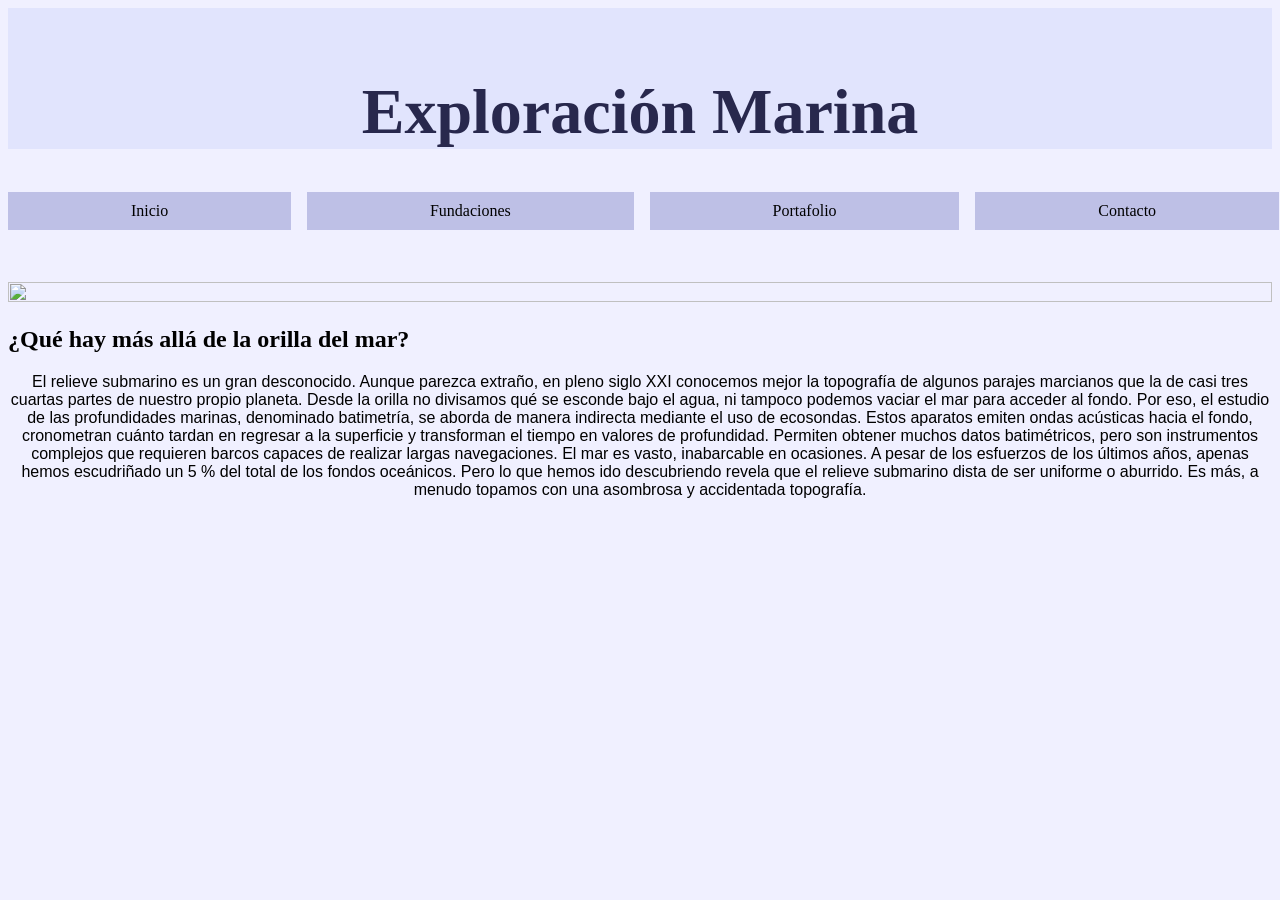
<file: index.html>
<!DOCTYPE html>
<html lang="en">
<head>
    <meta charset="UTF-8">
    <meta name="viewport" content="width=device-width, initial-scale=1.0">
    <title>Práctica 1</title>
    <link rel="stylesheet" href="practica1.css">
</head>
<body>
    <header>
       <h1>Exploración Marina</h1>
    </header>
       <nav>
            <ul>
                <li><a href="#">Inicio</a></li>
                <li><a href="https://www.darwinfoundation.org/es/nuestro-trabajo/oceano/conservacion-oceano-profundo/">Fundaciones</a></li>
                <li><a href="https://www.dresseldivers.com/es/blog/exploracion-submarina/">Portafolio</a></li>
                <li><a href="https://www.submon.org/es/los-origenes-de-la-exploracion-del-oceano/">Contacto</a></li>
            </ul>
        </nav>
    <main>
        <section class="section 1">
                <img srcset="https://images.theconversation.com/files/246673/original/file-20181121-161621-tvw7sv.jpg?ixlib=rb-4.1.0&rect=0%2C0%2C5550%2C3697&q=50&auto=format&w=768&h=512&fit=crop&dpr=2">

                <h2>¿Qué hay más allá de la orilla del mar?</h2>
                <p>El relieve submarino es un gran desconocido. Aunque parezca extraño, en pleno siglo XXI conocemos mejor la topografía de algunos parajes marcianos que la de casi tres cuartas partes de nuestro propio planeta. Desde la orilla no divisamos qué se esconde bajo el agua, ni tampoco podemos vaciar el mar para acceder al fondo. Por eso, el estudio de las profundidades marinas, denominado batimetría, se aborda de manera indirecta mediante el uso de ecosondas. Estos aparatos emiten ondas acústicas hacia el fondo, cronometran cuánto tardan en regresar a la superficie y transforman el tiempo en valores de profundidad. Permiten obtener muchos datos batimétricos, pero son instrumentos complejos que requieren barcos capaces de realizar largas navegaciones. El mar es vasto, inabarcable en ocasiones. A pesar de los esfuerzos de los últimos años, apenas hemos escudriñado un 5 % del total de los fondos oceánicos. Pero lo que hemos ido descubriendo revela que el relieve submarino dista de ser uniforme o aburrido. Es más, a menudo topamos con una asombrosa y accidentada topografía.</p>
        </section>
    </main>
</body>
</html>
</file>
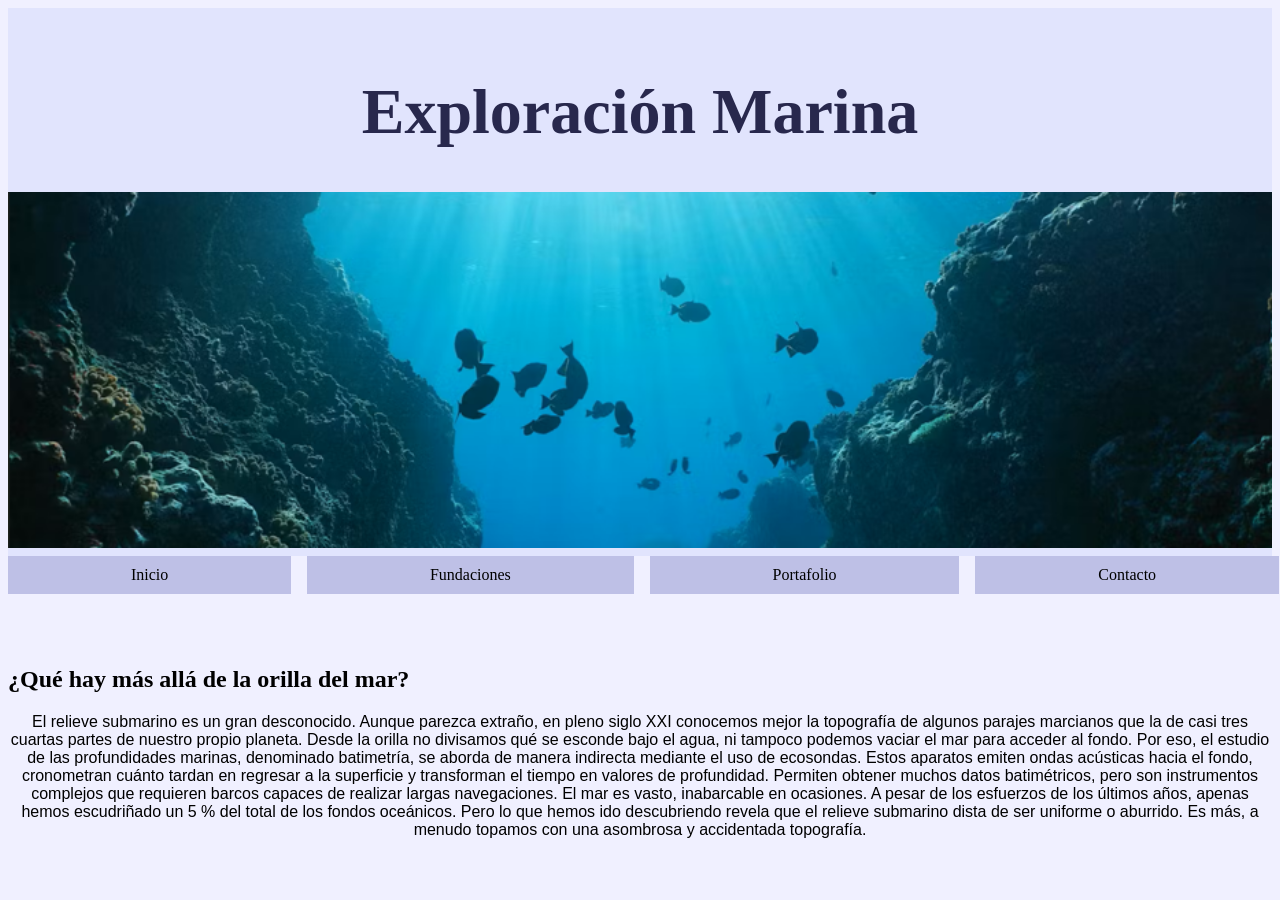
<file: p1/index.html>
<!DOCTYPE html>
<html lang="en">
<head>
    <meta charset="UTF-8">
    <meta name="viewport" content="width=device-width, initial-scale=1.0">
    <title>Práctica 1</title>
    <link rel="stylesheet" href="../practica1.css">
</head>
<body>
    <header>
       <h1>Exploración Marina</h1>
        <img src="../oceano.png">

    </header>
       <nav>
            <ul>
                <li><a href="../index.html">Inicio</a></li>
                <li><a href="https://www.darwinfoundation.org/es/nuestro-trabajo/oceano/conservacion-oceano-profundo/">Fundaciones</a></li>
                <li><a href="https://www.dresseldivers.com/es/blog/exploracion-submarina/">Portafolio</a></li>
                <li><a href="https://www.submon.org/es/los-origenes-de-la-exploracion-del-oceano/">Contacto</a></li>
            </ul>
        </nav>
    <main>
        <section class="section 1">
               
                <h2>¿Qué hay más allá de la orilla del mar?</h2>
                <p>El relieve submarino es un gran desconocido. Aunque parezca extraño, en pleno siglo XXI conocemos mejor la topografía de algunos parajes marcianos que la de casi tres cuartas partes de nuestro propio planeta. Desde la orilla no divisamos qué se esconde bajo el agua, ni tampoco podemos vaciar el mar para acceder al fondo. Por eso, el estudio de las profundidades marinas, denominado batimetría, se aborda de manera indirecta mediante el uso de ecosondas. Estos aparatos emiten ondas acústicas hacia el fondo, cronometran cuánto tardan en regresar a la superficie y transforman el tiempo en valores de profundidad. Permiten obtener muchos datos batimétricos, pero son instrumentos complejos que requieren barcos capaces de realizar largas navegaciones. El mar es vasto, inabarcable en ocasiones. A pesar de los esfuerzos de los últimos años, apenas hemos escudriñado un 5 % del total de los fondos oceánicos. Pero lo que hemos ido descubriendo revela que el relieve submarino dista de ser uniforme o aburrido. Es más, a menudo topamos con una asombrosa y accidentada topografía.</p>
        </section>
    </main>
</body>
</html>
</file>
<file: practica1.css>
header {

    text-align: center;
    color: rgb(40, 40, 77);
    background-color: rgba(176, 186, 245, 0.237);
    padding-top: 1.5rem;
    font-weight: 100;
    justify-content: center;
    font-family:fantasy;
    font-size: 2rem;
}
ul {
    padding: 0;
    margin: 0;
    display: flex inline;
    justify-content: center;
    height: 10vh;
    gap: 1rem;

}

a:hover{
    background-color: rgb(78, 39, 115);
    cursor: pointer;
}

a:focus {
    background-color:rgb(44, 132, 170);
}

li {
    list-style: none;
}

li a {
    text-decoration: none;
    color: #000;
    padding:10px 7.68rem;
    display:flex;
    background-color: #bec0e6;
    transition: 0.5s;
} 

p {
    text-align: center;
    font-family: Verdana, Geneva, Tahoma, sans-serif;
    color: #000;
}

img{
    width: 100%;
    height:min-content;
}
body {
    background-color:rgb(240, 240, 255);
}
</file>
